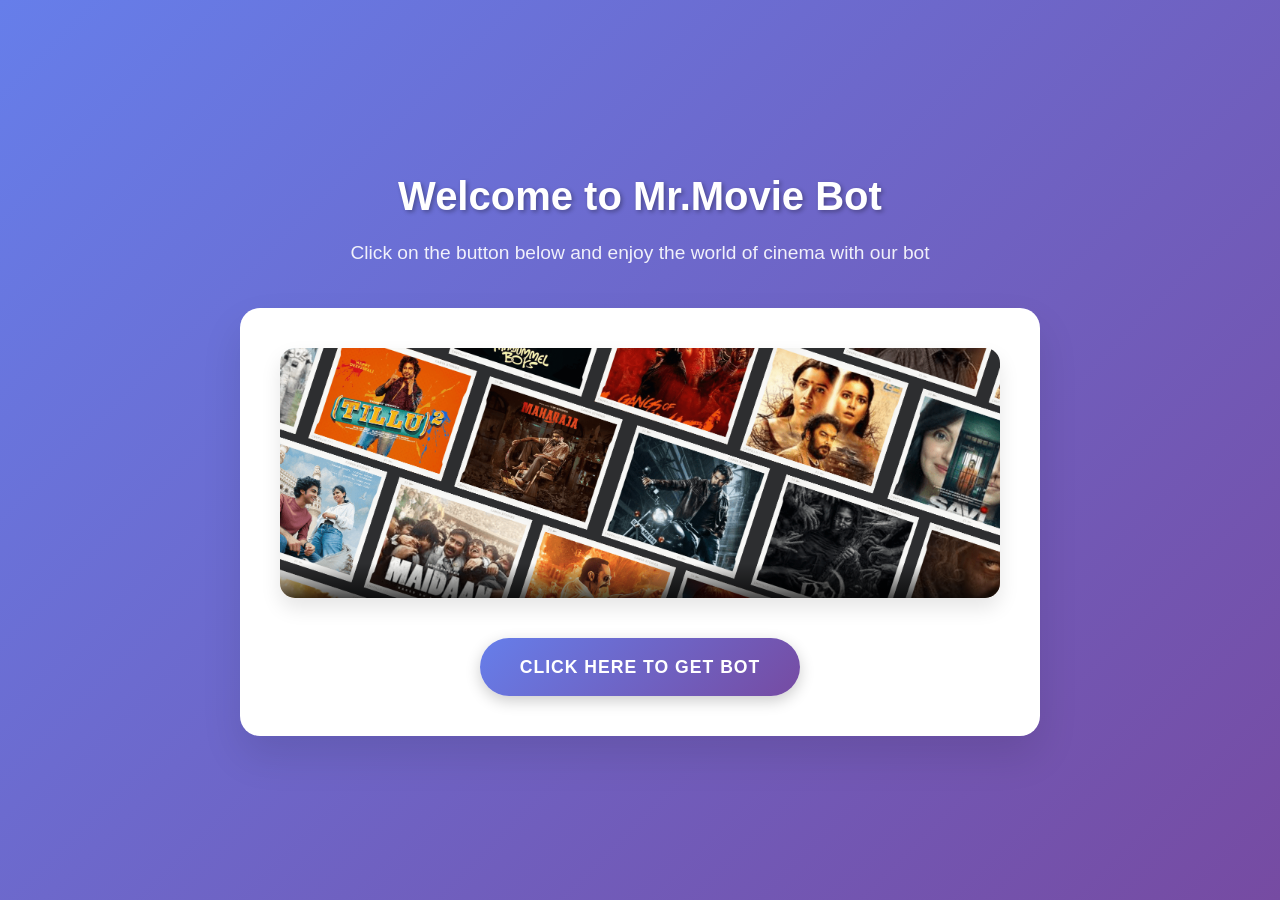
<file: index.html>
<!DOCTYPE html>
<html lang="en">
<head>
    <meta charset="UTF-8">
    <meta name="viewport" content="width=device-width, initial-scale=1.0">
    <title>Mr.Movie Bot</title>
    <link rel="stylesheet" href="style.css">
</head>
<body>
    <div class="container">
        <div class="header">
            <h1>Welcome to Mr.Movie Bot</h1>
            <p>Click on the button below and enjoy the world of cinema with our bot</p>
        </div>

        <div class="content">
            <div class="images-container">
                <div class="image-wrapper">
                    <a href="https://t.me/Movie_Mastersbot">
                    <img src="image/goat-life-aavesham-maharaja-tillu-netflix-amazon-disney-hotstar-premalu.png" alt="Featured Experience 1" />
                    <div class="image-caption"></div></a>
                </div>
               
            </div>

             <div class="cta-section">
                <a href="https://t.me/Movie_Mastersbot" class="cta-button">Click Here to get Bot</a>
            </div>

           
        </div>
    </div>
</body>
</html>
</file>
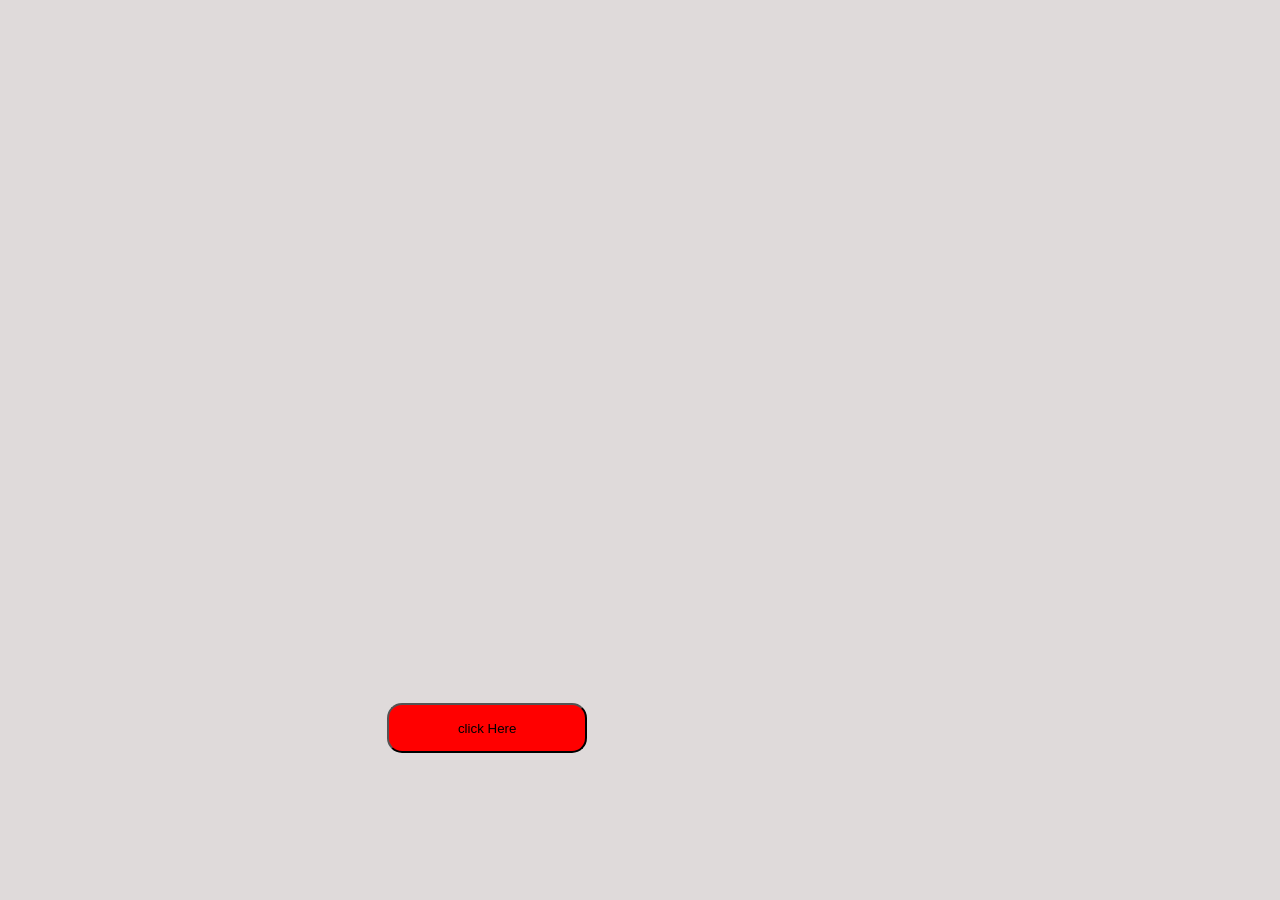
<file: landingpage.html>
<!DOCTYPE html>
<html lang="en">
<head>
    <meta charset="UTF-8">
    <meta name="viewport" content="width=device-width, initial-scale=1.0">
    <title>Document</title>
</head>
<body>
    <style>
        body{
            background-color: rgb(223, 218, 218);
        }
    </style>
    <a href="https://t.me/Cinema_HubsBot"> <button style="height: 50px; width: 200px;border-radius: 15px;align-items: center; text-align: center;justify-items: center; background-color: red; margin-left: 30%; margin-top: 55%;">click Here</button>
</a>
</body>
</html>
</file>
<file: style.css>
* {
            margin: 0;
            padding: 0;
            box-sizing: border-box;
        }

        body {
            font-family: 'Arial', sans-serif;
            line-height: 1.6;
            color: #333;
            background: linear-gradient(135deg, #667eea 0%, #764ba2 100%);
            /* background: url(image/goat-life-aavesham-maharaja-tillu-netflix-amazon-disney-hotstar-premalu.png) no-repeat center center fixed; */
            min-height: 100vh;
        }

        .container {
            max-width: 1200px;
            margin: 0 auto;
            padding: 20px;
            min-height: 100vh;
            display: flex;
            flex-direction: column;
            justify-content: center;
            align-items: center;
        }

        .header {
            text-align: center;
            margin-bottom: 40px;
        }

        .header h1 {
            font-size: 2.5rem;
            color: white;
            margin-bottom: 10px;
            text-shadow: 2px 2px 4px rgba(0,0,0,0.3);
        }

        .header p {
            font-size: 1.2rem;
            color: rgba(255,255,255,0.9);
            max-width: 600px;
            margin: 0 auto;
        }

        .content {
            background: rgb(255, 255, 255);
            border-radius: 20px;
            padding: 40px;
            box-shadow: 0 20px 40px rgba(0,0,0,0.1);
            width: 100%;
            max-width: 800px;
        }

        .images-container {
            margin-bottom: 40px;
           margin-left: auto;
        }

        .image-wrapper {
            position: relative;
            overflow: hidden;
            border-radius: 15px;
            box-shadow: 0 10px 20px rgba(0,0,0,0.1);
            transition: transform 0.3s ease;
        }

        .image-wrapper:hover {
            transform: translateY(-5px);
        }

        .image-wrapper img {
            width: 100%;
            height: 250px;
            object-fit: cover;
            display: block;
            transition: transform 0.3s ease;
        }

        .image-wrapper:hover img {
            transform: scale(1.05);
        }

        .image-caption {
            position: absolute;
            bottom: 0;
            left: 0;
            right: 0;
            background: linear-gradient(transparent, rgba(0,0,0,0.7));
            color: white;
            padding: 20px 15px 15px;
            font-weight: bold;
            text-align: center;
        }

        .cta-section {
            text-align: center;
        }

        .cta-button {
            display: inline-block;
            background: linear-gradient(135deg, #667eea 0%, #764ba2 100%);
            color: white;
            text-decoration: none;
            padding: 15px 40px;
            border-radius: 50px;
            font-size: 1.1rem;
            font-weight: bold;
            text-transform: uppercase;
            letter-spacing: 1px;
            transition: all 0.3s ease;
            box-shadow: 0 5px 15px rgba(0,0,0,0.2);
        }

        .cta-button:hover {
            transform: translateY(-2px);
            box-shadow: 0 8px 25px rgba(0,0,0,0.3);
            background: linear-gradient(135deg, #764ba2 0%, #667eea 100%);
        }

        .cta-button:active {
            transform: translateY(0);
        }

        /* Mobile Responsive Styles */
        @media (max-width: 768px) {
            .container {
                padding: 15px;
            }

            .header h1 {
                font-size: 2rem;
            }

            .header p {
                font-size: 1rem;
                padding: 0 10px;
            }

            .content {
                padding: 25px;
                border-radius: 15px;
            }

            .images-container {
                grid-template-columns: 1fr;
                gap: 20px;
                margin-bottom: 30px;
            }

            .image-wrapper img {
                height: 200px;
            }

            .image-caption {
                padding: 15px 10px 10px;
                font-size: 0.9rem;
            }

            .cta-button {
                padding: 12px 30px;
                font-size: 1rem;
                width: 100%;
                max-width: 300px;
            }
        }

        @media (max-width: 480px) {
            .header h1 {
                font-size: 1.8rem;
            }

            .content {
                padding: 20px;
                margin: 10px;
            }

            .image-wrapper img {
                height: 180px;
            }

            .cta-button {
                padding: 12px 25px;
                font-size: 0.95rem;
            }
        }

        /* Loading animation for images */
        .image-wrapper::before {
            content: '';
            position: absolute;
            top: 0;
            left: 0;
            right: 0;
            bottom: 0;
            background: #f0f0f0;
            z-index: -1;
        }
</file>
